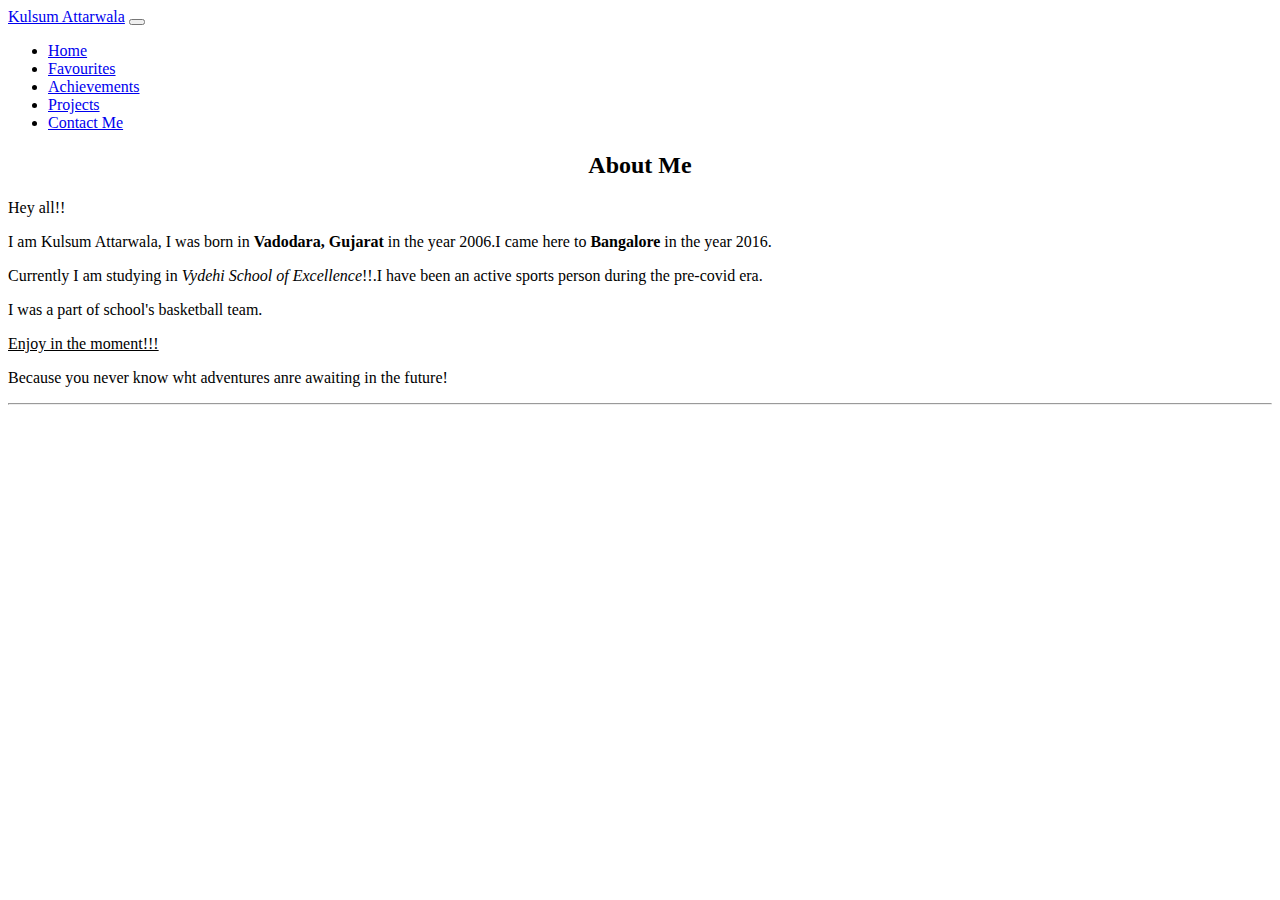
<file: index.html>
<!DOCTYPE html>

<head>

    <link href="https://cdn.jsdelivr.net/npm/bootstrap@5.3.1/dist/css/bootstrap.min.css" rel="stylesheet"
        integrity="sha384-4bw+/aepP/YC94hEpVNVgiZdgIC5+VKNBQNGCHeKRQN+PtmoHDEXuppvnDJzQIu9" crossorigin="anonymous">
</head>

<body>



    <nav class="navbar sticky-top navbar-expand-lg bg-body-tertiary">
        <div class="container-fluid">
            <a class="navbar-brand mb-0 h1" href="index.html">Kulsum Attarwala</a>

            <button class="navbar-toggler" type="button" data-bs-toggle="collapse"
                data-bs-target="#navbarSupportedContent" aria-controls="navbarSupportedContent" aria-expanded="false"
                aria-label="Toggle navigation">
                <span class="navbar-toggler-icon"></span>
            </button>

            <div class="collapse navbar-collapse" id="navbarSupportedContent">
                <ul class="navbar-nav me-auto mb-2 mb-lg-0">
                    <li class="nav-item">
                        <a class="nav-link active" aria-current="page" href="index.html">Home</a>
                    </li>
                    <li class="nav-item">
                        <a class="nav-link" href="myfav.html">Favourites</a>
                    </li>
                    <li class="nav-item">
                        <a class="nav-link" href="myresults.html">Achievements</a>
                    </li>
                    <li class="nav-item">
                        <a class="nav-link" href="myprojects.html">Projects</a>
                    </li>
                    <li class="nav-item">
                        <a class="nav-link" href="contactme.html">Contact Me</a>
                    </li>
                    

                    </form>
            </div>
        </div>
    </nav>





    <h2><center>About Me</center></h2>
    
          
        
    <p>Hey all!!</p>
    <p>I am Kulsum Attarwala, I was born in <b>Vadodara, Gujarat</b> in the year 2006.I came here to <b>Bangalore</b> in
        the year 2016.</p>
    <p>Currently I am studying in <i>Vydehi School of Excellence</i>!!.I have been an active sports person during the
        pre-covid era.</p>
    <p>I was a part of school's basketball team. </p>
    <p><u>Enjoy in the moment!!!</u> </p>
    <p>Because you never know wht adventures anre awaiting in the future!</p>

    <hr>
    <script src="https://cdn.jsdelivr.net/npm/bootstrap@5.3.1/dist/js/bootstrap.bundle.min.js"
        integrity="sha384-HwwvtgBNo3bZJJLYd8oVXjrBZt8cqVSpeBNS5n7C8IVInixGAoxmnlMuBnhbgrkm"
        crossorigin="anonymous"></script>

</body>

</html>
</file>
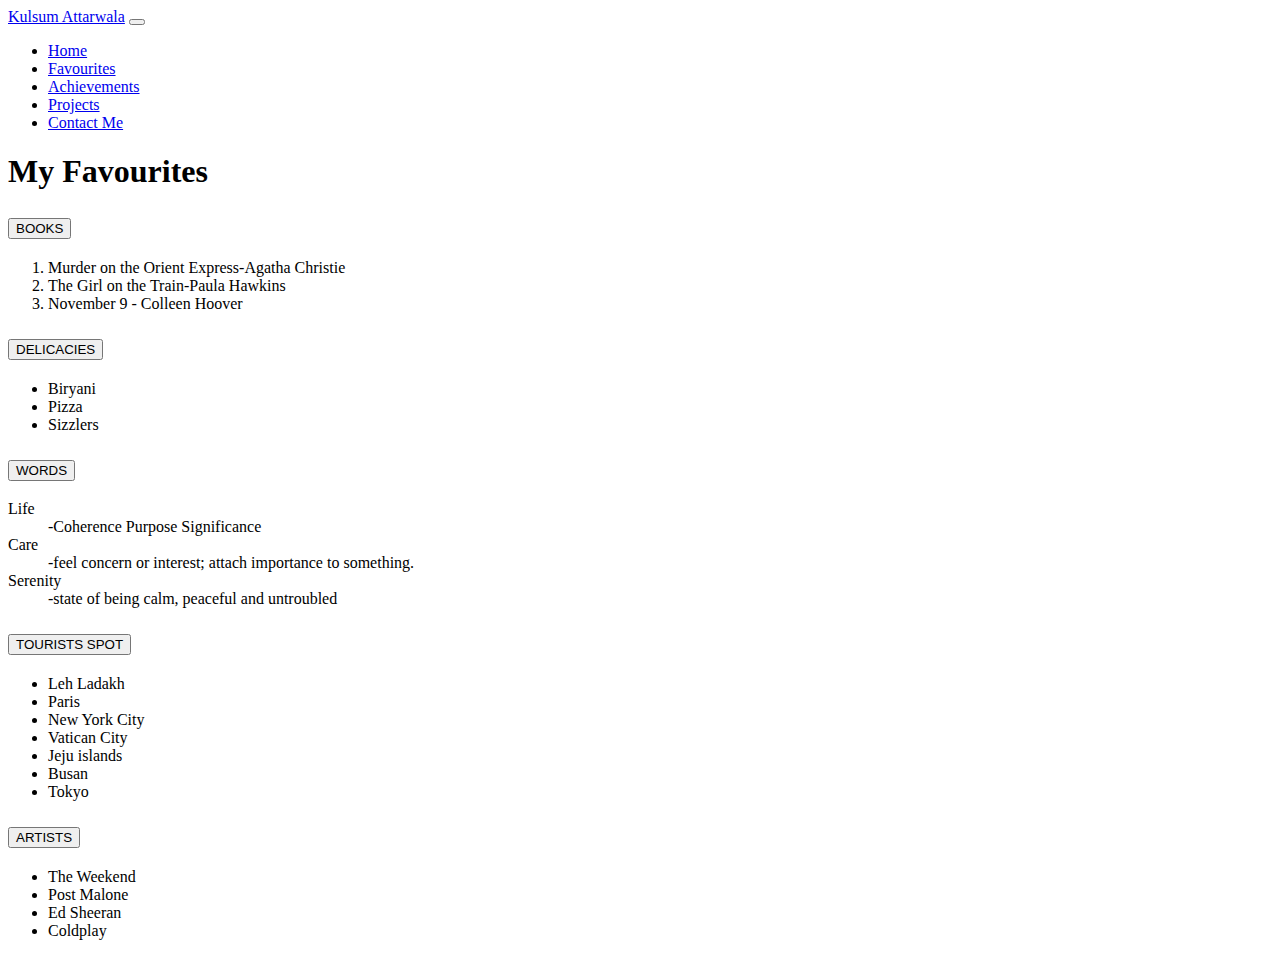
<file: myfav.html>
<!DOCTYPE html>

<head>
    
    <link href="https://cdn.jsdelivr.net/npm/bootstrap@5.3.1/dist/css/bootstrap.min.css" rel="stylesheet" 
    integrity="sha384-4bw+/aepP/YC94hEpVNVgiZdgIC5+VKNBQNGCHeKRQN+PtmoHDEXuppvnDJzQIu9" crossorigin="anonymous">
</head>

<body>
    <nav class="navbar sticky-top navbar-expand-lg bg-body-tertiary">
        <div class="container-fluid">
          <a class="navbar-brand mb-0 h1" href="index.html">Kulsum Attarwala</a>
          
          <button class="navbar-toggler" type="button" data-bs-toggle="collapse" data-bs-target="#navbarSupportedContent" aria-controls="navbarSupportedContent" aria-expanded="false" aria-label="Toggle navigation">
            <span class="navbar-toggler-icon"></span>
          </button>
          
          <div class="collapse navbar-collapse" id="navbarSupportedContent">
            <ul class="navbar-nav me-auto mb-2 mb-lg-0">
              <li class="nav-item">
                <a class="nav-link active" aria-current="page" href="index.html">Home</a>
              </li>
              <li class="nav-item">
                <a class="nav-link" href="myfav.html">Favourites</a>
              </li>
              <li class="nav-item">
                <a class="nav-link" href="myresults.html">Achievements</a>
              </li>
              <li class="nav-item">
                <a class="nav-link" href="myprojects.html">Projects</a>
              </li>
              <li class="nav-item">
                <a class="nav-link" href="contactme.html">Contact Me</a>
              </li>
            
              
            </form>
          </div>
        </div>
      </nav>
      <h1>
        My Favourites
      </h1>

      <div class="accordion" id="accordionPanelsStayOpenExample">
        <div class="accordion-item">
          <h2 class="accordion-header">
            <button class="accordion-button" type="button" data-bs-toggle="collapse" data-bs-target="#panelsStayOpen-collapseOne" aria-expanded="false" aria-controls="panelsStayOpen-collapseOne">
             BOOKS
            </button>
          </h2>
          <div id="panelsStayOpen-collapseOne" class="accordion-collapse collapse show">
            <div class="accordion-body">
              <ol>
                <li>Murder on the Orient Express-Agatha Christie</li>
                <li>The Girl on the Train-Paula Hawkins</li>
                <li>November 9 - Colleen Hoover</li>
            </ol>
            </div>
          </div>
        </div>

        <div class="accordion-item">
          <h2 class="accordion-header">
            <button class="accordion-button collapsed" type="button" data-bs-toggle="collapse" data-bs-target="#panelsStayOpen-collapseTwo" aria-expanded="false" aria-controls="panelsStayOpen-collapseTwo">
              DELICACIES
            </button>
          </h2>
          <div id="panelsStayOpen-collapseTwo" class="accordion-collapse collapse show">
            <div class="accordion-body">
              <ul>
                <li>Biryani</li>
                <li>Pizza</li>
                <li>Sizzlers</li>
            </ul> 
            </div>
          </div>
        </div>
        <div class="accordion-item">
          <h2 class="accordion-header">
            <button class="accordion-button collapsed" type="button" data-bs-toggle="collapse" data-bs-target="#panelsStayOpen-collapseThree" aria-expanded="false" aria-controls="panelsStayOpen-collapseThree">
             WORDS
            </button>
          </h2>
          <div id="panelsStayOpen-collapseThree" class="accordion-collapse collapse show">
            <div class="accordion-body">
              <dl>
                <dt>Life</dt>
                <dd>-Coherence Purpose Significance</dd>
                <dt>Care</dt>
                <dd>-feel concern or interest; attach importance to something.</dd>
                <dt>Serenity</dt>
                <dd>-state of being calm, peaceful and untroubled</dd>
            </dl>
            </div>
          </div>
        </div>
      </div>

      <div class="accordion" id="accordionPanelsStayOpenExample">
        <div class="accordion-item">
          <h2 class="accordion-header">
            <button class="accordion-button" type="button" data-bs-toggle="collapse" data-bs-target="#panelsStayOpen-collapseFour" aria-expanded="false" aria-controls="panelsStayOpen-collapseFour">
             TOURISTS SPOT
            </button>
          </h2>
          <div id="panelsStayOpen-collapseFour" class="accordion-collapse collapse show">
            <div class="accordion-body">
              <ul>
                <li>Leh Ladakh</li>
                <li>Paris</li>
                <li>New York City</li>
                <li>Vatican City</li>
                <li>Jeju islands</li>
                <li>Busan</li>
                <li>Tokyo</li>
                
            </ul> 
            </div>
          </div>
        </div>

    <div class="accordion" id="accordionPanelsStayOpenExample">
      <div class="accordion-item">
        <h2 class="accordion-header">
          <button class="accordion-button" type="button" data-bs-toggle="collapse" data-bs-target="#panelsStayOpen-collapseFive" aria-expanded="false" aria-controls="panelsStayOpen-collapseFive">
           ARTISTS
          </button>
        </h2>
        <div id="panelsStayOpen-collapseFive" class="accordion-collapse collapse show">
          <div class="accordion-body">
            <ul>
              <li>The Weekend</li>
              <li>Post Malone</li>
              <li>Ed Sheeran</li>
              <li>Coldplay</li>
           
              
            </ul> 
          </div>
        </div>
      </div>
    </div>
  </div>
</file>
